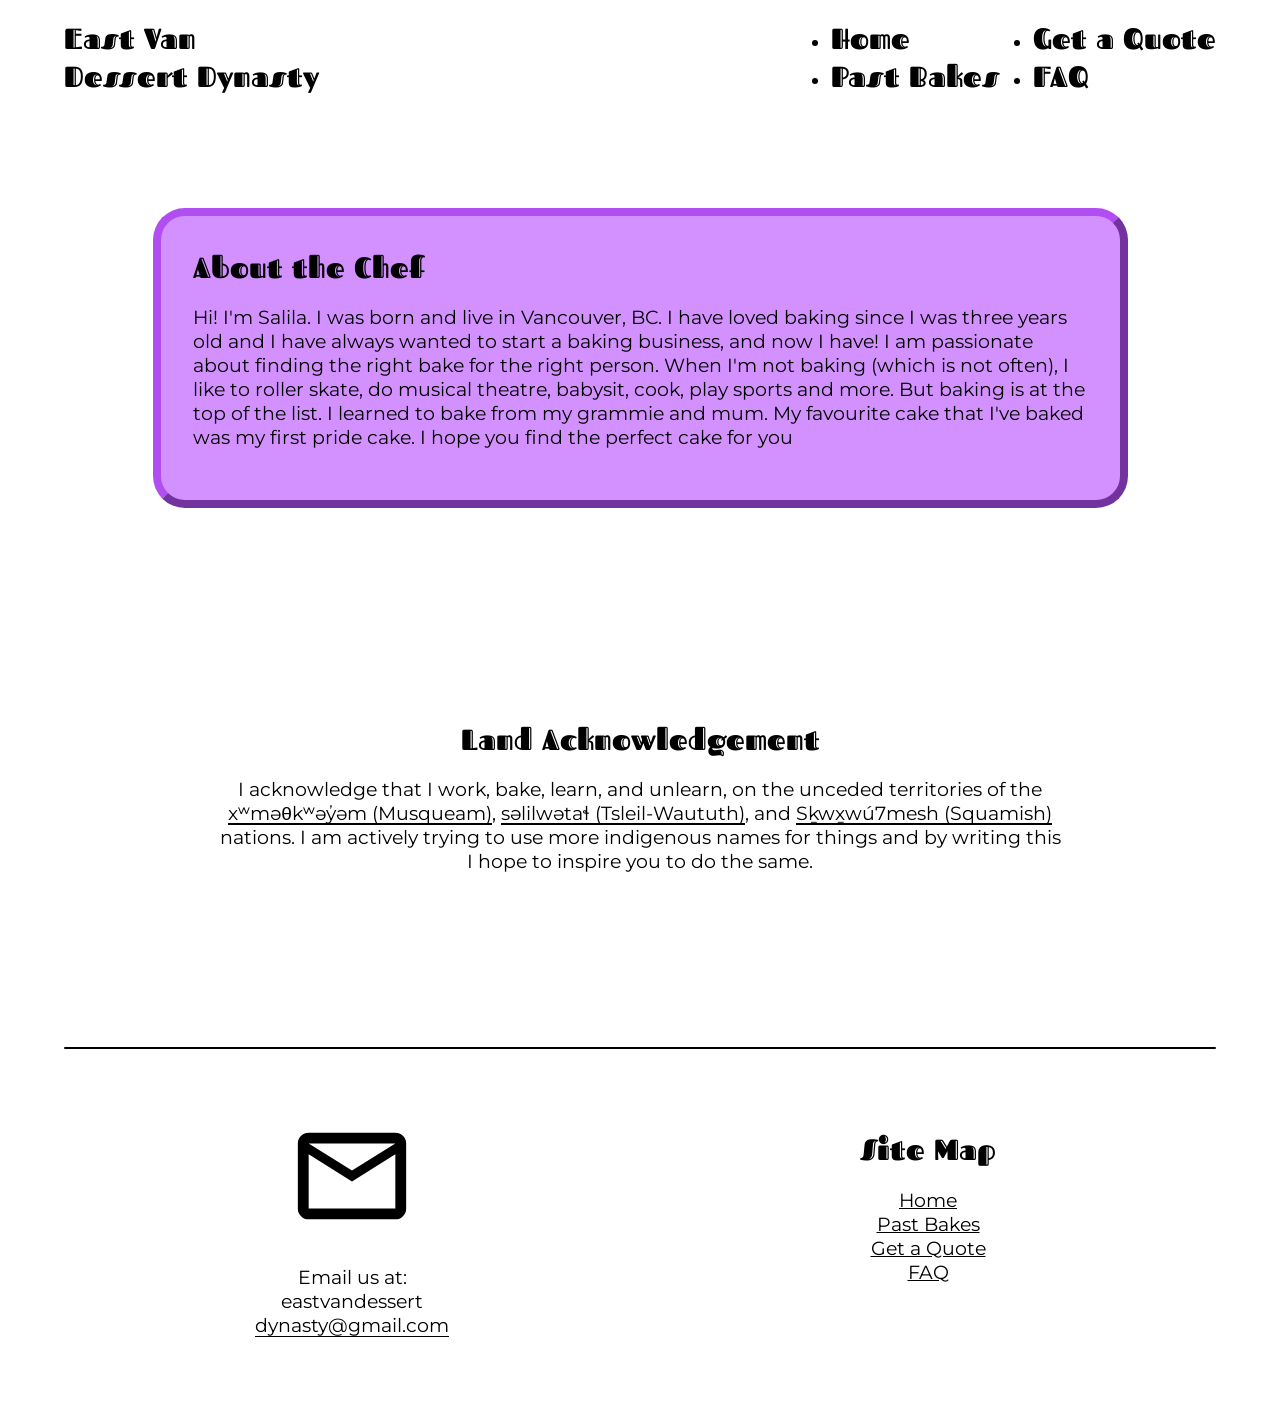
<file: pages/about-the-chef.html>
<!-- This whole page ended up being to small, so I merged it with the homepage -->
<!DOCTYPE html>
<html lang="en">
<head>
    <meta charset="UTF-8">
    <meta name="viewport" content="width=device-width, initial-scale=1.0">
    <link rel="stylesheet" href="../css/main.css">
    <link rel="stylesheet" href="../css/navbar.css">
    <link rel="stylesheet" href="../css/color-box.css">
    <link rel="stylesheet" href="../css/footer.css">
    <title>East Van Dessert Dynasty - About the Chef</title>
    <link rel="stylesheet" href="../css/mobile.css">
</head>
<body>
    <nav>
        <ul id="home-nav-link">
            <a href="../index.html" class="sliding-underline"><h1>East Van<br>Dessert Dynasty</h1></a>
        </ul>
        <ul>
            <li><a href="../index.html" class="sliding-underline"><h1>
                Home
            </h1></a></li>
            <li ><a href="../pages/past-bakes.html" class="sliding-underline"><h1>
                Past Bakes
            </h1></a></li>
            <li ><a href="../pages/get-quote-redirect.html" class="sliding-underline"><h1>
                Get a Quote
            </h1></a></li>
            <li ><a href="../index.html#faq-offset" class="sliding-underline"><h1>
                FAQ
            </h1></a></li>
        </ul>
    </nav>
    <main>
        <section class="main-section" id="about-the-chef">
            <article class="text-div primary limit-width">
                <h1>About the Chef</h1>
                <p>Hi! I'm Salila. I was born and live in Vancouver, BC. I have loved baking since I was three years old and I have always wanted to start a baking business, and now I have! I am passionate about finding the right bake for the right person. When I'm not baking (which is not often), I like to roller skate, do musical theatre, babysit, cook, play sports and more. But baking is at the top of the list. I learned to bake from my grammie and mum. My favourite cake that I've baked was my first pride cake. I hope you find the perfect cake for you
                </p>
            </article>
        </section>
    </main>
    <footer>
        <div id="land-acknowledgement">
            <h1>Land Acknowledgement</h1>
            <p>I acknowledge that I work, bake, learn, and unlearn, on the unceded territories of the <a href="https://www.musqueam.bc.ca/" class="underline focus-box" target="_blank" rel="noopener noreferrer">xʷməθkʷəy̓əm (Musqueam)</a>, <a href="https://twnation.ca/" class="underline focus-box" target="_blank" rel="noopener noreferrer">səlilwətaɬ (Tsleil-Waututh)</a>, and <a  href="https://www.squamish.net/" class="underline focus-box" target="_blank" rel="noopener noreferrer">Sḵwx̱wú7mesh (Squamish)</a> nations. I am actively trying to use more indigenous names for things and by writing this I hope to inspire you to do the same.</p>
        </div>
        <div id="footer-divider"></div>
        <div id="footer-mail">
            <svg class="mail-icon" xmlns="http://www.w3.org/2000/svg" viewBox="0 -960 960 960"><path d="M160-160q-33 0-56.5-23.5T80-240v-480q0-33 23.5-56.5T160-800h640q33 0 56.5 23.5T880-720v480q0 33-23.5 56.5T800-160H160Zm320-280L160-640v400h640v-400L480-440Zm0-80 320-200H160l320 200ZM160-640v-80 480-400Z"/></svg>
            <p>
                Email us at:<br><a href="mailto:eastvandessertdynasty@gmail.com" class="focus-box underline" target="_blank" rel="noopener noreferrer">eastvandessert<br>dynasty@gmail.com</a>
            </p>
        </div>
        <div id="footer-sitemap">
            <h1>Site Map</h1>
            <ul>
                <li><a href="../index.html" class="focus-box">
                    Home
                </a></li>
                <li><a href="../pages/past-bakes.html" class="focus-box">
                    Past Bakes
                </a></li>
                <li><a href="../pages/get-quote-redirect.html" class="focus-box">
                    Get a Quote
                </a></li>
                <li><a href="../index.html#faq" class="focus-box">
                    FAQ
                </a></li>
            </ul>
        </div>
    </footer>
</body>
</html>
</file>
<file: css/main.css>
@import url('https://fonts.googleapis.com/css2?family=Fascinate+Inline&family=Montserrat:ital,wght@0,100..900;1,100..900&display=swap');

/* all variables for the site, and their mobile alterate values */

:root {
    --text-color: #000000;
    --secondary-text-color: #3D3D3D;
    --primary-color: #b04ef2;
    --secondary-color: #4cc9f0;
    --box-bg-color: #D391FF;
    --secondary-box-bg-color: #97DFF7;
    --bg-color: #FFFFFF;
    --page-margin: 4rem;
    --border-width: .5rem;
}

*, *::before, *::after {
    box-sizing: border-box;
}

/* universal styling and fonts */

body {
    margin: 0;
    color: var(--text-color);
    font-family: "Montserrat", sans-serif;
    font-optical-sizing: auto;
    font-weight: 400;
    font-style: normal;
    font-size: 1.2rem;
}

a {
    all: unset;
    cursor: pointer;
}

button {
    all: unset;
}

.sliding-underline,
.underline {
    display: inline-block;
    cursor: pointer;
    position: relative;
}

.sliding-underline::after {
    content: '';
    position: absolute;
    height: .3rem;
    left: 0;
    bottom: 0;
    width: 0;
    background: var(--text-color);
    transition: width .2s;
}

.sliding-underline:hover::after,
.sliding-underline:focus::after {
    width: 100%;
}

.underline::after {
    content: '';
    position: absolute;
    height: .1rem;
    left: 0;
    bottom: 0;
    width: 100%;
    background: var(--text-color);
}

.focus-box:focus {
    display: inline-block;
    background-color: rgba(0, 0, 0, .3);
    border-radius: .2rem;
}

:-webkit-any(article, aside, nav, section) :-webkit-any(article, aside, nav, section) h1 {
    margin-block-start: 0;
    margin-block-end: 0;
}

h1 {
    font-family: "Fascinate Inline", system-ui;
    font-weight: 400;
    font-style: normal;
    font-size: 1.8rem;
}

main {
    width: 100%;
    height: fit-content;
}
</file>
<file: css/navbar.css>
nav {
    position: sticky;
    width: 100%;
    height: 9rem;
    z-index: 10;
    top: 0;
    left: 0;
}


nav::after {
   content: "";
   position: absolute;
   inset: 0;
   z-index: -1;
   background-color: rgba(255, 255, 255, 1);
   mask: linear-gradient(to top, transparent, black 30%);
}


nav > ul {
    position: absolute;
    padding-inline-end: var(--page-margin);
    list-style-image: url(https://codehs.com/uploads/2de45e58d5e50f1176c0c60755d8b373);
    column-count: 2;
    list-style-position: outside;
    width: fit-content;
    right: 0;
}

nav > ul#home-nav-link {
    position: absolute;
    padding-inline-start: var(--page-margin);
    left: 0;
}

nav h1 {
    margin: 0;
}
</file>
<file: css/color-box.css>
/* default structure */

.main-section {
    padding: var(--page-margin);
    width: 100%;
}

.grid {
    display: grid;
    grid-template-columns: 1fr 1fr 1fr;
    grid-auto-rows: fit-content;
    grid-row-gap: var(--page-margin);
}

.main-section * {
    height: fit-content;
}

.img-div {
    grid-coulmn: span 1;
    margin-left: auto;
    margin-right: auto;
}

.img-div > img {
    height: 20rem;
    border-radius: 50%;
    aspect-ratio: 1 / 1;
}

.text-div {
    grid-column: span 2;
    border-radius: 2rem;
    padding: calc(var(--page-margin)/2);
    height: fit-content;
}

.limit-width {
    max-width: 75ch;
    margin: auto;
}

/* coloring and border */

.text-div.primary {
    border: outset var(--border-width) var(--primary-color);
}

.text-div.secondary {
    border: inset var(--border-width) var(--secondary-color);
}

.img-div.primary > img {
    border: inset var(--border-width) var(--primary-color);
}

.img-div.secondary > img {
    border: outset var(--border-width) var(--secondary-color);
}

.text-div.primary {
    background-color: var(--box-bg-color);
}

.text-div.secondary {
    background-color: var(--secondary-box-bg-color);
}
</file>
<file: css/footer.css>
footer * {
    text-align: center;
    max-width: 100%;
}

footer {
    width: calc(100% - (var(--page-margin) * 2));
    height: 80vh;
    display: grid;
    grid-template-columns: 1fr 1fr;
    grid-template-rows: var(--page-margin) 1fr;
    grid-template-rows: var(--page-margin) 1fr var(--page-margin);
    margin: var(--page-margin);
    overflow: hidden;
}

#footer-divider {
    grid-column: 1 / 3;
    grid-row: 3 / 4;
    background-color: var(--text-color);
    width: auto;
    height: .1rem;
    border-radius: 100vw;
    max-width: 100%;
}

#land-acknowledgement {
    grid-column: 1 / 3;
    grid-row: 2 / 3;
    margin: 0 auto 0 auto;
    width: calc(100% - (var(--page-margin) * 2));
    max-width: 65ch;
}

#footer-mail {
    grid-column: 1 / 2;
    grid-row: 4 / 5;
}

#footer-sitemap {
    grid-column: 2 / 3;
    grid-row: 4 / 5;
    padding: 0 auto 0 auto;
}

#footer-sitemap > ul {
    padding: 0;
    text-align: center;
    list-style: none;
    width: fit-content;
    margin: 0 auto 0 auto;
    text-decoration: underline;
}

.mail-icon {
    width: 10ch;
}
</file>
<file: css/mobile.css>
@media (max-width: 50rem) and (orientation: portrait) {
    :root {
        --page-margin: 2rem;
        --border-width: .3rem;
    }
    
    nav {
        position: sticky;
        display: flex;
        height: 12rem;
    }
    
    nav h1 {
        font-size: 1.4rem;
    }
    
    nav li {
        background-color: var(--box-bg-color);
        border-radius: 1rem;
        padding: .5rem;
        margin: .5rem 0 .5rem 0;
    }
    
    nav > ul {
        position: unset;
        list-style: none;
        padding-left: 0;
    }
    
    nav > ul#home-nav-link {
        position: unset;
        width: 10rem;
    }
    
    .bake-wrap {
        flex-direction: column;
        height: calc(20rem + 20rem);
    }
    
    .slide > img {
        min-height: unset !important;
    }
    
    .img-div {
        aspect-ratio: 1 / .6;
    }
    
    section#main-section {
        display: flex;
        flex-direction: column;
    }
    
    .bake-wrap.secondary-color {
        flex-direction: column-reverse;
    }
    
    #main-header {
        display: flex;
        flex-direction: column;
        height: fit-content;
        padding-bottom: var(--page-margin);
    }
    
    #get-quote {
        max-width: calc(100% - (var(--page-margin)) * 2);
        text-align: center;
    }
    
    #main-header-text {
        font-size: 18vw;
    }
    
    #get-quote h1 {
        font-size: 5mvh;
    }
    
    footer {
        height: fit-content;
    }
    
    .underline {
        text-decoration: underline;
    }
    
    .underline::after {
        all: unset;
    }
    
    /* for some reason this works in the chrome emulator, but not on iphones, I tested it on an iphone 12 max, an iphone 14 pro, and an iphone 11 pro */
    
    .grid {
        display: grid;
        grid-template-columns: 1fr;
    }
    
    /* this works on the iphones I tested*/
    
    .grid {
        display: flex;
        flex-direction: column;
    }
    
    .text-div {
        grid-column: span 1;
    }
}
</file>
